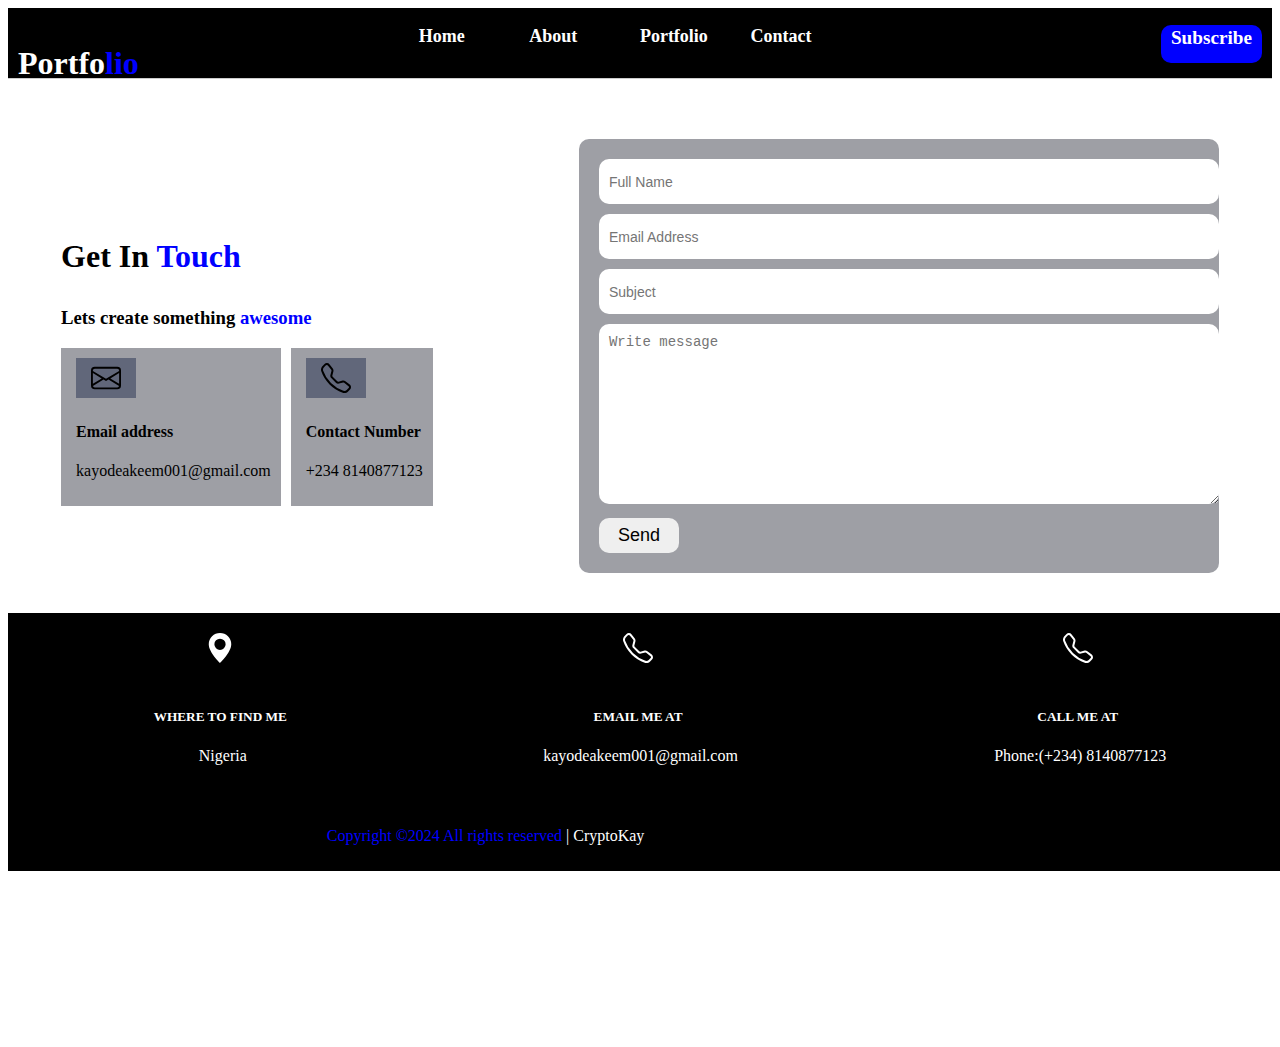
<file: contact.html>
<!DOCTYPE html>
<html lang="en" dir="ltr">
    <head>
        <meta charset="UTF-8" content="width=device-width, initial-scale=1" name="viewport" />
        <title>contact us</title>
        <link rel="stylesheet" href="https://cdnjs.cloudflare.com/ajax/libs/font-awesome/6.3.0/css/all.min.css" integrity="sha512-SzlrxWUlpfuzQ+pcUCosxcglQRNAq/DZjVsC0lE40xsADsfeQoEypE+enwcOiGjk/bSuGGKHEyjSoQ1zVisanQ==" crossorigin="anonymous" referrerpolicy="no-referrer">
        <link rel="stylesheet" href="https://cdn.jsdelivr.net/npm/bootstrap@4.1.3/dist/css/bootstrap.min.css" integrity="sha384-MCw98/SFnGE8fJT3GXwEOngsV7Zt27NXFoaoApmYm81iuXoPkFOJwJ8ERdknLPMO" crossorigin="anonymous">

        
        <link rel="stylesheet" href="https://fonts.googleapis.com/css2?family=Inter:wght@400;700&amp;display=swap">
        <style>
            /* CONTACT SECTION */
            .mynavbar{
                display: inline-flex;
                justify-content: space-between;
                /* background-color: #E9F1FA;  */
                /* background-image: url(images/pexels-vedanti-245250.jpg); */
                background-color: black;
                width: 100%;
                padding-top: 10px;
                height: 60px;
                border-bottom: #ccc 1px solid;
            }
            #action-menu{
                display: none;
                color: white;
                margin-right: 5px;
            }
            .nav-list{
            
                list-style: none;
                display: flex;
                justify-content: center;
                padding-left: 0;
                width: 35%;
                /* align-items: center; */
                /* align-self: center; */
                position: relative;
                right: 10px;
                /* border: red 3px solid; */
                margin-top: 8px;
                /* flex-direction: column; */
                /* border-bottom: #ccc 3px solid; */
            }
            ul>li{
                flex: 1;
            }
            .nav-list a{
                align-self: center;
                text-decoration: none;
            }
            .logo{
                /* color: #1e375a; */
                color: white;
                font-size: 2rem;
                font-weight: bold;
                padding-left: 10px;
            }
            .logo>.bluefill{
                font-size: 2rem; 
            }
            .bluefill{
                color: blue;
                /* font-size: 2rem; */
            }
            li>a{
                
                /* color: #1e375a; */
                color: white;
                font-size: 18px;
                font-weight: bolder;
            }
            #subscribe-button{
                font-size: 1.2rem;
                background-color:blue;
                /* padding: 5px; */
                /* padding: 0px 5px; */
                padding: 5px 10px; 
                /* padding-bottom: 5px; */
                height: 28px;
                border-radius: 10px;
                margin-right: 10px;
                color: white;
                margin-top: 7px; 
                /* text-align: center; */
                line-height: 15px;
                font-weight: bold;

            }
            .contact-page{
                margin-top: 60px;
                height: 100vh;

            }
            .form-container{
                display: flex;
                gap: 40px;
                justify-content: space-around;
                

            }
            .contact-container{
                display: flex;
                gap: 10px;
                

            }
            .form-title{
                align-self: center;
            }
            .form-title>p{
                font-size: 2rem;
                font-weight: bolder;
                margin-left: 0;
            }
            /* .form-group{
                margin: 0;
            } */
            .bottom-form{
                display: flex;
                flex-direction: column;
                gap: 10px;
                background-color: #9E9FA5;
            }
            .form-control{
                width: 100%;
                border-radius: 10px;
                padding: 10px;
                font-size: 14px;
                border: none;
            }
            .short{
                height: 25px;
            }
            .bluefill{
                color: blue;
            }

            .contact-box{
                background-color: #9E9FA5;
                padding: 10px;
            }
            .contact-box>svg{
                height: 30px;
                background-color: #61677A;
                margin-left: 5px;
                padding: 5px;
            }
            .contact-box>h4,p{
                margin-left: 5px;
            }

            #outer-form{
                background-color: #9E9FA5;
                padding: 20px;
                border-radius: 10px;
                
                width: 600px;
            }
            .contact-page>h1{
                color: blue;
                /* margin: 0; */
                font-size: 2rem;
                text-align: center;
                margin: 70px;

            }
            #buttton-contactsend{
                position: relative;
            }
            .contact-submit{
                width: 80px;
                height: 35px;
                position: relative;
                /* left: 480px; */
                font-size: 18px;
                border-radius: 10px;
                border: none;
            }
            .bottom-column{
                display: flex;
                justify-content: space-around;
            }
            .bottom-end{
                background-color: black;
                width: 100%;
                margin-top: 40px;
                padding: 20px;
            }
            .bottom-column *{
                color: white;
            }
            .footer {
                display: flex;
                flex-wrap: wrap;
                justify-content: space-evenly;
                padding: 10px;
                background-color: black;
                width: 100%;
                
            }
            .copyright{
                color: white;
            }
            .socials{
                display: flex;
                justify-content: center;
                align-items: center;
                justify-content: space-around;
                gap: 10px;
            }

            .socials {
                cursor: pointer;
                font-size: 20px;
                margin-right: 10px;
            }
            .fa-linkedin{
                color: white;
            }
            /* .fa-brands{
                font-size: 5px;
                height: 10px;
            }
            .socials>a{
                font-size: 5px;
                height: 10px;
            } */
            .svg{
                
            
                text-align: center;
            }
            .svg>svg{
                margin-bottom: 20px;
            }
            @media  (max-width: 500px) {
                .mynavbar{
                    position: relative;
                    top: 0;
                    border-bottom: black 1px solid;
                    position: fixed;
                    margin-bottom: 50px;
                }
                
                #btn-back-to-top,#subscribe-button{
                display: none;
                }
                #newSubscribe-button{
                    display: block;
                    padding-bottom: 10px;
                }
                #action-menu {
                    position: absolute;
                    right: 10px;
                    /* position: fixed;
                    top: 10px;
                    right: 10px; */
                    width: 100%;
                    padding: 10px 4px 10px 4px;
                    /* background-color: silver;  */
                    cursor: pointer;
                    display: block;
                }
                .fa-bars{
                    position: absolute;
                    right: 10px;
                }
                .nav-list {
                    width: 100%;
                    position: absolute;
                    top: 50px;
                    left: 10px; 
                    border:0.1px solid #ccc;
                    /* padding-left: 10px; */
                    overflow: hidden;
                    height: 0px;
                    /* background-color: red;  */
                    flex-direction: column;
                    align-self: flex-start;
                    /* flex-basis: 100px;  */
                    gap: 10px; 
                    background-color: black; 
                    justify-content: space-around;
                    
                }
                .nav-list *{
                    
                    height: 20px;
                    color: #ccc;
                    
                }
                .nav-list li{
                    background-color: black;
                    /* border:1px solid red; */
                }
                .content .h1{
                    
                    font-size: 2.5rem;
                }
                .slideOpen {
                    animation: slideOpen 1s forwards;
                    padding-left: 10px;
                    padding-top: 2px;
                    padding-bottom: 10px;
                    
                }
                .slideShut{
                    animation: slideShut 1s forwards;
                    padding-left: 10px;
                }
                @keyframes slideOpen {
                    0% { height: 0px; }
                    100% { height: 150px; }
                }
                @keyframes slideShut {
                    0% { height: 150px; }
                    100% { height: 0px; }
                }  
                .contact-page{
                    margin-top: 100px;
                   
                }  
                .form-container{
                    flex-direction: column;
                    justify-content: space-between;
                    gap: 50px;
                    margin-left: 15px;
                    
                
                }
                .form-title{
                    align-self: flex-start;
                }
                .contact-container{
                    gap: 5px;
                }
                #outer-form{
                    width: 98%;
                }
                .form-control{
                width: 100%;
                }
                .bottom-column{
                    flex-direction: column;
                    gap: 20px;
                }
                .footer {
                    
                    flex-direction: column;
                    align-items: center;
                    
                }
                


            }


            
        </style>
    </head>
    <body>
        <nav class="mynavbar">
            <h2 class="logo">Portfo<span class="bluefill">lio</span></h2>
            <div id="action-menu">
                <i class='fas fa-bars' style='font-size:24px'></i>
            </div> 
            <ul class="nav-list">
                <li><a href="./index.html" style="text-decoration: none;">Home</a></li>
                <li><a href="./about.html" style="text-decoration: none;">About</a></li>
                <li><a href="./portfolio.html" style="text-decoration: none;">Portfolio</a></li>
                <li><a href="#Contact" style="text-decoration: none;">Contact </a></li>

            </ul>
            <a id="subscribe-button" href="subscribe.html"  style="text-decoration: none;">Subscribe</a>
        </nav>
        <section class="contact-page">
            
            <div class="form">
                <div class="form-container">
                    <div class="form-title">
                        <p>Get In <span class="bluefill">Touch</span></p>
                        <h3>Lets create something <span class="bluefill">awesome</span></h3>
                        <div class="contact-container">
                            <div class="contact-box">
                                <svg xmlns="http://www.w3.org/2000/svg" width="50" height="50" fill="currentColor" class="bi bi-envelope" viewBox="0 0 16 16">
                                    <path d="M0 4a2 2 0 0 1 2-2h12a2 2 0 0 1 2 2v8a2 2 0 0 1-2 2H2a2 2 0 0 1-2-2V4Zm2-1a1 1 0 0 0-1 1v.217l7 4.2 7-4.2V4a1 1 0 0 0-1-1H2Zm13 2.383-4.708 2.825L15 11.105V5.383Zm-.034 6.876-5.64-3.471L8 9.583l-1.326-.795-5.64 3.47A1 1 0 0 0 2 13h12a1 1 0 0 0 .966-.741ZM1 11.105l4.708-2.897L1 5.383v5.722Z"></path>
                                </svg>
                                <h4>Email address</h4>
                                <p>kayodeakeem001@gmail.com</p>
                            </div>
                            <div class="contact-box">
                                <svg xmlns="http://www.w3.org/2000/svg" width="50" height="50" fill="currentColor" class="bi bi-telephone" viewBox="0 0 16 16">
                                    <path d="M3.654 1.328a.678.678 0 0 0-1.015-.063L1.605 2.3c-.483.484-.661 1.169-.45 1.77a17.568 17.568 0 0 0 4.168 6.608 17.569 17.569 0 0 0 6.608 4.168c.601.211 1.286.033 1.77-.450l1.034-1.034a.678.678 0 0 0-.063-1.015l-2.307-1.794a.678.678 0 0 0-.580-.122l-2.190.547a1.745 1.745 0 0 1-1.657-.459L5.482 8.062a1.745 1.745 0 0 1-.460-1.657l.548-2.190a.678.678 0 0 0-.122-.580L3.654 1.328zM1.884.511a1.745 1.745 0 0 1 2.612.163L6.29 2.98c.329.423.445.974.315 1.494l-.547 2.190a.678.678 0 0 0 .178.643l2.457 2.457a.678.678 0 0 0 .644.178l2.189-.547a1.745 1.745 0 0 1 1.494.315l2.306 1.794c.829.645.905 1.87.163 2.611l-1.034 1.034c-.740.740-1.846 1.065-2.877.702a18.634 18.634 0 0 1-7.01-4.42 18.634 18.634 0 0 1-4.42-7.009c-.362-1.03-.037-2.137.703-2.877L1.885.511z"></path>
                                </svg>
                                <h4>Contact Number</h4>
                                <p>+234 8140877123</p>
                            </div>
                        </div>
                    </div>
                    
        
                    <div id="outer-form">
                        <form class="bottom-form" action="http://formspree.io/kayodeakeem001@gmail.com" method="POST">
                            <div class="form-group">
                                <!-- <label for="name">Name:</label> -->
                                <input type="text" class="form-control short" name="full_name" placeholder="Full Name" required=""></div>
                            <div class="form-group">
                                <!-- <label for="email">Email:</label> -->
                                <input type="email" class="form-control short" name="user_email" placeholder="Email Address" required=""></div>
                            <div class="form-group">
                                <!-- <label for="subject">Subject:</label> -->
                                <input type="text" class="form-control short" name="subject" placeholder="Subject" required=""></div>
                            <div class="form-group">
                                <!-- <label for="message">Message:</label> -->
                                <textarea class="form-control tall" name="message" rows="10" placeholder="Write message"></textarea></div>
                                <div id="button-contactsend">
                                    <button type="submit" class="contact-submit">Send</button>
                                </div> 
                        </form>
                        
                    </div>   
                    
                </div>
                
            </div>
            
            <div class="bottom-end">
                
                <div class="bottom-column">
                    <div class="svg">
                        <svg xmlns="http://www.w3.org/2000/svg" width="30" height="30" fill="currentColor" class="bi bi-geo-alt-fill" viewBox="0 0 16 16"><path d="M8 16s6-5.686 6-10A6 6 0 0 0 2 6c0 4.314 6 10 6 10zm0-7a3 3 0 1 1 0-6 3 3 0 0 1 0 6z"></path></svg>
                        <h5>WHERE TO FIND ME</h5>
                        <p> Nigeria</p>
                    </div>
                    
                    
                    <div class="svg">
                        <svg xmlns="http://www.w3.org/2000/svg" width="30" height="30" fill="currentColor" class="bi bi-telephone" viewBox="0 0 16 16">
                            <path d="M3.654 1.328a.678.678 0 0 0-1.015-.063L1.605 2.3c-.483.484-.661 1.169-.45 1.77a17.568 17.568 0 0 0 4.168 6.608 17.569 17.569 0 0 0 6.608 4.168c.601.211 1.286.033 1.77-.450l1.034-1.034a.678.678 0 0 0-.063-1.015l-2.307-1.794a.678.678 0 0 0-.580-.122l-2.190.547a1.745 1.745 0 0 1-1.657-.459L5.482 8.062a1.745 1.745 0 0 1-.460-1.657l.548-2.190a.678.678 0 0 0-.122-.580L3.654 1.328zM1.884.511a1.745 1.745 0 0 1 2.612.163L6.29 2.98c.329.423.445.974.315 1.494l-.547 2.190a.678.678 0 0 0 .178.643l2.457 2.457a.678.678 0 0 0 .644.178l2.189-.547a1.745 1.745 0 0 1 1.494.315l2.306 1.794c.829.645.905 1.87.163 2.611l-1.034 1.034c-.740.740-1.846 1.065-2.877.702a18.634 18.634 0 0 1-7.01-4.42 18.634 18.634 0 0 1-4.42-7.009c-.362-1.03-.037-2.137.703-2.877L1.885.511z"></path>
                        </svg>
                        <h5>EMAIL ME AT</h5>
                        <p>kayodeakeem001@gmail.com</p>
                    </div>
                    <div class="svg">
                        <svg xmlns="http://www.w3.org/2000/svg" width="30" height="30" fill="currentColor" class="bi bi-telephone" viewBox="0 0 16 16">
                            <path d="M3.654 1.328a.678.678 0 0 0-1.015-.063L1.605 2.3c-.483.484-.661 1.169-.45 1.77a17.568 17.568 0 0 0 4.168 6.608 17.569 17.569 0 0 0 6.608 4.168c.601.211 1.286.033 1.77-.450l1.034-1.034a.678.678 0 0 0-.063-1.015l-2.307-1.794a.678.678 0 0 0-.580-.122l-2.190.547a1.745 1.745 0 0 1-1.657-.459L5.482 8.062a1.745 1.745 0 0 1-.460-1.657l.548-2.190a.678.678 0 0 0-.122-.580L3.654 1.328zM1.884.511a1.745 1.745 0 0 1 2.612.163L6.29 2.98c.329.423.445.974.315 1.494l-.547 2.190a.678.678 0 0 0 .178.643l2.457 2.457a.678.678 0 0 0 .644.178l2.189-.547a1.745 1.745 0 0 1 1.494.315l2.306 1.794c.829.645.905 1.87.163 2.611l-1.034 1.034c-.740.740-1.846 1.065-2.877.702a18.634 18.634 0 0 1-7.01-4.42 18.634 18.634 0 0 1-4.42-7.009c-.362-1.03-.037-2.137.703-2.877L1.885.511z"></path>
                        </svg>
                        <h5>CALL ME AT</h5>
                        <p>Phone:(+234) 8140877123</p>
        
                    </div>
                </div>
                
            </div>
            <div class="footer ">
                <div class="copyright">
                    <p><a href="./index.html" style="text-decoration: none;"><span class="bluefill">Copyright ©2024 All rights reserved</span></a> | CryptoKay</p>
                </div>
                <div class="socials">
                    <a href="https://github.com/cryptokay001"><i class="fa-brands fa-github"></i></a>
                    <a href="https://twitter.com/keemDread"><i class="fa-brands fa-twitter"></i></a>
                    <a href="http://linkedin.com/in/akeem-kayode-8a9226265"><i class="fa-brands fa-linkedin"></i></a>
                </div>
            </div>
        </section>
    <script>
        const contactButton = document.querySelector('.contact-submit');
        contactButton.addEventListener('mouseenter',hoverIn);
        contactButton.addEventListener('mouseout',hoverOut);
        function hoverIn(e){
            e.target.style.backgroundColor='#1e375a';
            e.target.style.color='white';

        }
        function hoverOut(e){
            e.target.style.backgroundColor='blue';
        
        }
        var actionMenu = document.getElementById( "action-menu" );
        var isOpen = false;

        actionMenu.addEventListener( "click", function () {
        if ( isOpen ) {
            document.querySelector( ".nav-list" ).className = "nav-list slideShut";
            isOpen = false;

        }
        else {
            if (document.querySelector( ".nav-list" ).lastElementChild.firstElementChild.getAttribute("href")==="./contact.html"){
            const div = document.createElement("li");
            div.innerHTML = '<a id="newSubscribe-button" href="subscribe.html"  style="text-decoration: none;">Subscribe</a>';
            document.querySelector(".nav-list").appendChild(div);
            // mybutton.remove();
        
            }
            document.querySelector(".nav-list").className = "nav-list slideOpen";
            isOpen = true;

        }

        });
    </script>
    </body>
</html>
</file>
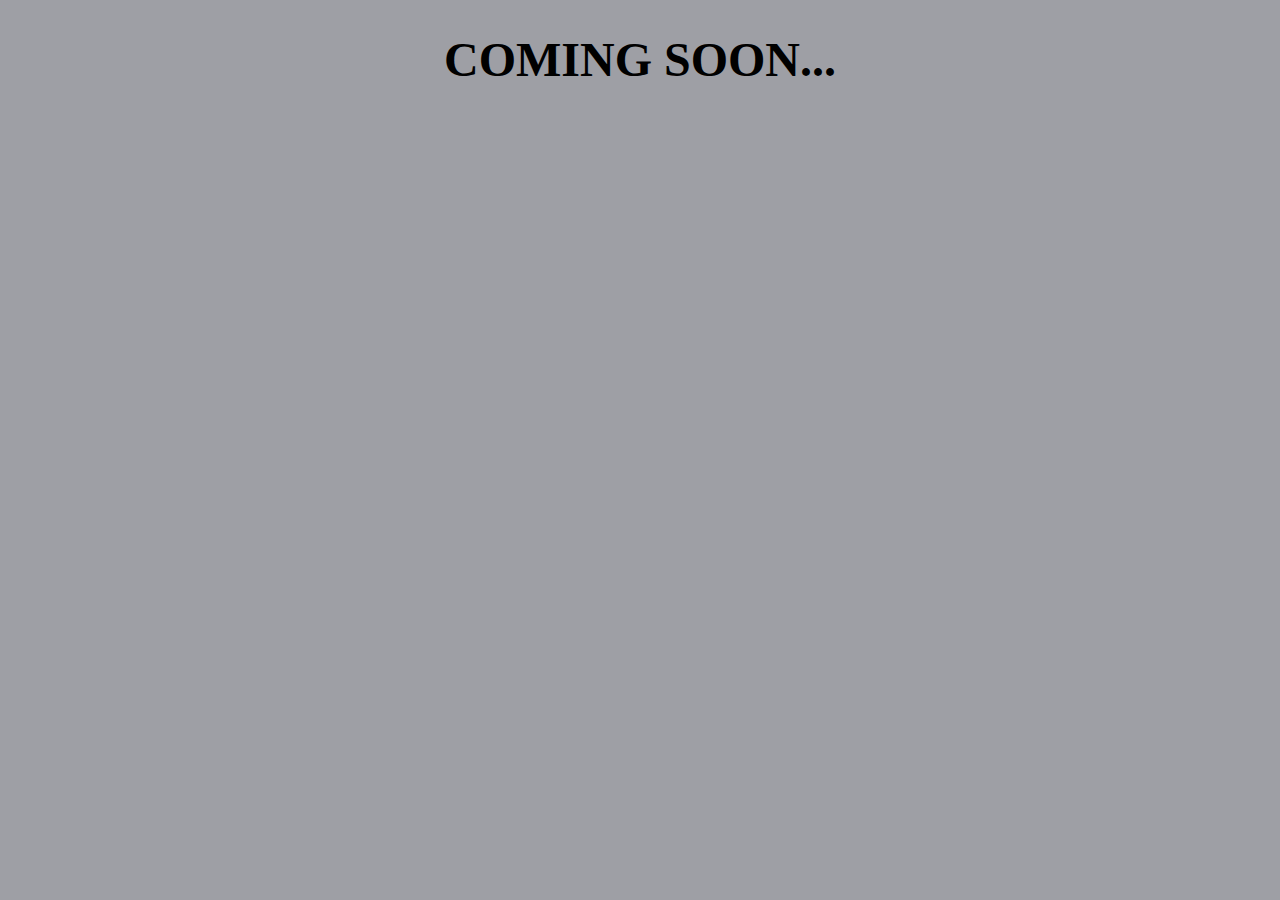
<file: portfolio.html>
<!DOCTYPE html>
<html lang="en" dir="ltr">
    <head>
        <meta charset="UTF-8">
        <title>Portfolio</title>
        <style>
            body{
                background-color:  #9E9FA5;
            }
            h1{
                font-size: 3rem;
                text-align: center;
            }
        </style>
    </head>
    <body>
        <h1>COMING SOON...</h1>
    </body>
</html>
</file>
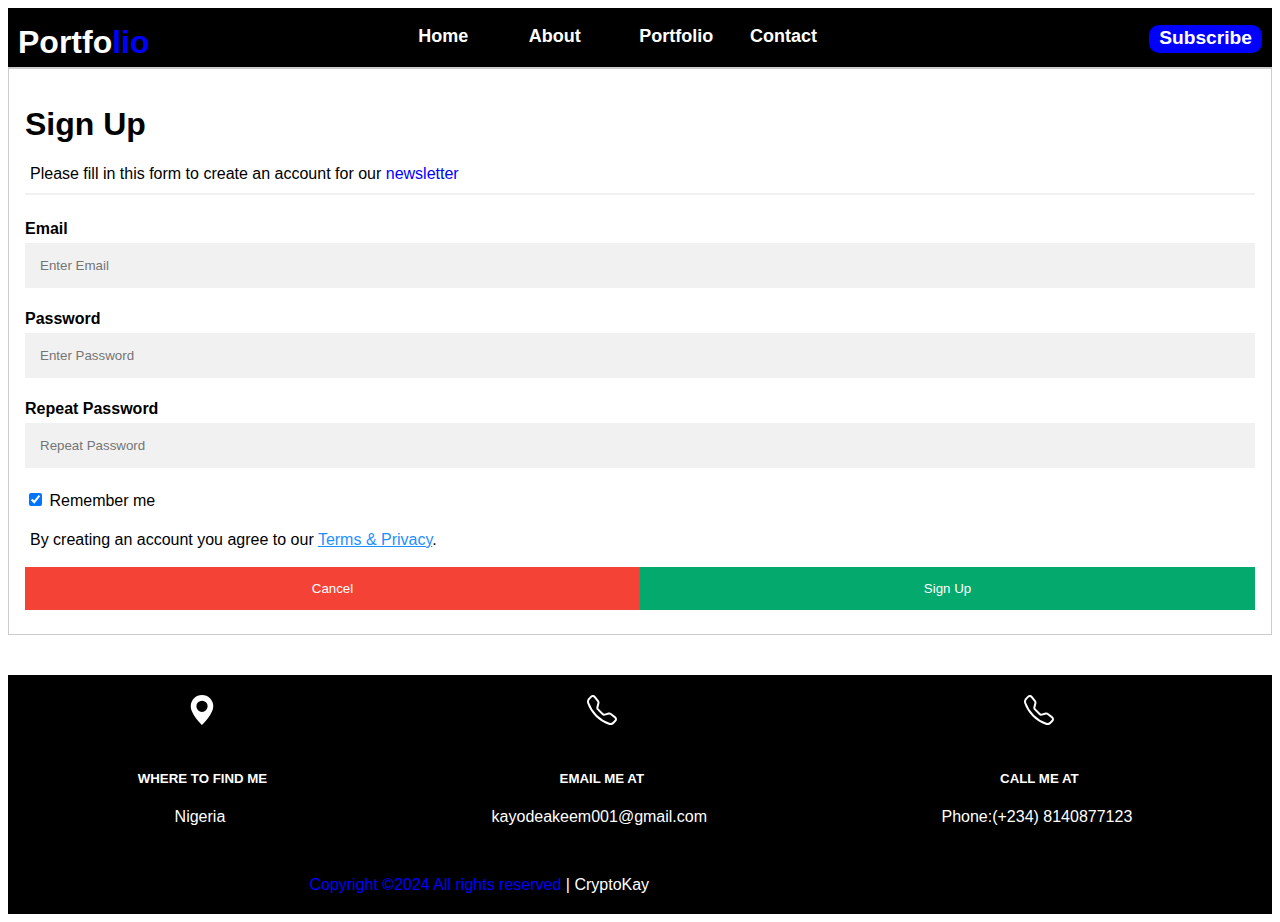
<file: subscribe.html>
<!DOCTYPE html>
<html lang="en" >
    <head>
        <meta charset="UTF-8" content="width=device-width, initial-scale=1" name="viewport" />
        <title>Portfolio website</title>
        <link rel="stylesheet" type="text/css" href="style.css">
        <link rel="stylesheet" href="https://cdnjs.cloudflare.com/ajax/libs/font-awesome/6.3.0/css/all.min.css" integrity="sha512-SzlrxWUlpfuzQ+pcUCosxcglQRNAq/DZjVsC0lE40xsADsfeQoEypE+enwcOiGjk/bSuGGKHEyjSoQ1zVisanQ==" crossorigin="anonymous" referrerpolicy="no-referrer">
        <link rel="preconnect" href="https://fonts.gstatic.com">
        <link href="https://fonts.googleapis.com/css2?family=Josefin+Sans:ital,wght@0,100;0,200;0,300;0,400;0,500;0,600;0,700;1,100;1,200;1,300;1,400;1,500;1,600;1,700&amp;display=swap" rel="stylesheet">
        <style>
            .mynavbar{
                display: flex;
                justify-content: space-between;
                /* background-color: #E9F1FA;  */
                /* background-image: url(images/pexels-vedanti-245250.jpg); */
                background-color: black;
                width: 100%;
                padding-top: 10px;
                height: 60px;
                border-bottom: #ccc 1px solid;
                
            }
            #action-menu{
                display: none;
                /* color: white; */
                margin-right: 5px;
            }

            .nav-list{
            
                list-style: none;
                display: flex;
                justify-content: center;
                padding-left: 0;
                width: 35%;
                /* align-items: center; */
                /* align-self: center; */
                position: relative;
                right: 10px;
                /* border: red 3px solid; */
                margin-top: 8px;
                /* flex-direction: column; */
                /* border-bottom: #ccc 3px solid; */
            }
            ul>li{
                flex: 1;
            }
            .nav-list a{
                align-self: center;
                text-decoration: none;
            }
            .logo{
                /* color: #1e375a; */
                color: white;
                font-size: 2rem;
                font-weight: bold;
                padding-left: 10px;
                align-self: center;
            }
            .logo>.bluefill{
                font-size: 2rem; 
            }
            .bluefill{
                color: blue;
                /* font-size: 2rem; */
            }
            li:hover{
                    color: blue;
                }
            li>a{
                
                /* color: #1e375a; */
                color: white;
                font-size: 18px;
                font-weight: bolder;
            }
            #subscribe-button{
                font-size: 1.2rem;
                background-color:blue;
                /* padding: 5px; */
                /* padding: 0px 5px; */
                padding: 5px 10px; 
                /* padding-bottom: 5px; */
                height: 28px;
                border-radius: 10px;
                margin-right: 10px;
                color: white;
                margin-top: 7px; 
                /* text-align: center; */
                line-height: 15px;
                font-weight: bold;

            }
            *{box-sizing: border-box}

            
            input[type=text], input[type=password] {
            width: 100%;
            padding: 15px;
            margin: 5px 0 22px 0;
            display: inline-block;
            border: none;
            background: #f1f1f1;
            }

            input[type=text]:focus, input[type=password]:focus {
            background-color: #ddd;
            outline: none;
            }

            hr {
            border: 1px solid #f1f1f1;
            margin-bottom: 25px;
            }

            button {
            background-color: #04AA6D;
            color: white;
            padding: 14px 20px;
            margin: 8px 0;
            border: none;
            cursor: pointer;
            width: 100%;
            /* opacity: 0.9; */
            }

            button:hover {
            opacity:1;
            }

            
            .cancelbtn {
            padding: 14px 20px;
            background-color: #f44336;
            }

            
            .cancelbtn, .signupbtn {
            float: left;
            width: 50%;
            }

            
            .container {
            padding: 16px;
            }

            
            .links::after {
            content: "";
            clear: both;
            display: table;
            }

            li:hover,
                li:hover a {
                color: #0088cc;
                }

            
            @media (max-width: 500px) {
            .cancelbtn, .signupbtn {
                width: 100%;
            }
            .mynavbar{
                    position: relative;
                    top: 0;
                    border-bottom: black 1px solid;
                    position: fixed;
                    margin-bottom: 50px;
                }
                
                #btn-back-to-top,#subscribe-button{
                display: none;
                }
                #newSubscribe-button{
                    display: block;
                    padding-bottom: 10px;
                }
                #action-menu {
                    position: absolute;
                    right: 10px;
                    /* position: fixed;
                    top: 10px;
                    right: 10px; */
                    width: 100%;
                    padding: 10px 4px 10px 4px;
                    /* background-color: silver;  */
                 
                    cursor: pointer;
                    display: block;
                }
                .fa-bars{
                    position: absolute;
                    right: 10px;
                    color: white;
                }
                .nav-list {
                    width: 100%;
                    position: absolute;
                    top: 50px;
                    left: 10px; 
                    border:0.1px solid #ccc;
                    /* padding-left: 10px; */
                    overflow: hidden;
                    height: 0px;
                    /* background-color: red;  */
                    flex-direction: column;
                    align-self: flex-start;
                    /* flex-basis: 100px;  */
                    gap: 10px; 
                    background-color: black; 
                    justify-content: space-around;
                    
                }
                .nav-list *{
                    
                    height: 20px;
                    color: #ccc;
                    
                }
                .nav-list li{
                    background-color: black;
                    /* border:1px solid red; */
                }
                .content .h1{
                    
                    font-size: 2.5rem;
                }
                .slideOpen {
                    animation: slideOpen 1s forwards;
                    padding-left: 10px;
                    padding-top: 2px;
                    padding-bottom: 10px;
                    
                }
                .slideShut{
                    animation: slideShut 1s forwards;
                    padding-left: 10px;
                }
                @keyframes slideOpen {
                    0% { height: 0px; }
                    100% { height: 150px; }
                }
                @keyframes slideShut {
                    0% { height: 150px; }
                    100% { height: 0px; }
                }  
                form{
                    margin-top: 50px;
                }
                .bottom-column{
                    flex-direction: column;
                    gap: 20px;
                }
                .footer {
                    
                    flex-direction: column;
                    align-items: center;
                    
                }
                
                

              
            
                    
            }           
        </style
    </head>
    <body>
        <nav class="mynavbar">
            <h2 class="logo">Portfo<span class="bluefill">lio</span></h2>
            <div id="action-menu">
                <i class='fas fa-bars' style='font-size:24px'></i>
            </div> 
            <ul class="nav-list">
                <li><a href="./index.html" style="text-decoration: none;">Home</a></li>
                <li><a href="./about.html" style="text-decoration: none;">About</a></li>
                <li><a href="./portfolio.html" style="text-decoration: none;">Portfolio</a></li>
                <li><a href="./contact.html" style="text-decoration: none;">Contact </a></li>

            </ul>
            <a id="subscribe-button" href="#Subscribe"  style="text-decoration: none;">Subscribe</a>
        </nav>
        <form action="" style="border:1px solid #ccc">
            
            <div class="container">
                <h1>Sign Up</h1>
                <p>Please fill in this form to create an account for our <span class="bluefill"> newsletter</span></p>
                <hr>
            
                <label for="email"><b>Email</b></label>
                <input type="text" placeholder="Enter Email" name="email" required>
            
                <label for="psw"><b>Password</b></label>
                <input type="password" placeholder="Enter Password" name="psw" required>
            
                <label for="psw-repeat"><b>Repeat Password</b></label>
                <input type="password" placeholder="Repeat Password" name="psw-repeat" required>
            
                <label>
                    <input type="checkbox" checked="checked" name="remember" style="margin-bottom:15px"> Remember me
                </label>
            
                <p>By creating an account you agree to our <a href="#" style="color:dodgerblue">Terms & Privacy</a>.</p>
            
                <div class="links">
                    <button type="button" class="cancelbtn">Cancel</button>
                    <button type="submit" class="signupbtn">Sign Up</button>
                </div>
            </div>
        </form>
        <div class="bottom-end">
                
            <div class="bottom-column">
                <div class="svg">
                    <svg xmlns="http://www.w3.org/2000/svg" width="30" height="30" fill="currentColor" class="bi bi-geo-alt-fill" viewBox="0 0 16 16"><path d="M8 16s6-5.686 6-10A6 6 0 0 0 2 6c0 4.314 6 10 6 10zm0-7a3 3 0 1 1 0-6 3 3 0 0 1 0 6z"></path></svg>
                    <h5>WHERE TO FIND ME</h5>
                    <p> Nigeria</p>
                </div>
                
                
                <div class="svg">
                    <svg xmlns="http://www.w3.org/2000/svg" width="30" height="30" fill="currentColor" class="bi bi-telephone" viewBox="0 0 16 16">
                        <path d="M3.654 1.328a.678.678 0 0 0-1.015-.063L1.605 2.3c-.483.484-.661 1.169-.45 1.77a17.568 17.568 0 0 0 4.168 6.608 17.569 17.569 0 0 0 6.608 4.168c.601.211 1.286.033 1.77-.450l1.034-1.034a.678.678 0 0 0-.063-1.015l-2.307-1.794a.678.678 0 0 0-.580-.122l-2.190.547a1.745 1.745 0 0 1-1.657-.459L5.482 8.062a1.745 1.745 0 0 1-.460-1.657l.548-2.190a.678.678 0 0 0-.122-.580L3.654 1.328zM1.884.511a1.745 1.745 0 0 1 2.612.163L6.29 2.98c.329.423.445.974.315 1.494l-.547 2.190a.678.678 0 0 0 .178.643l2.457 2.457a.678.678 0 0 0 .644.178l2.189-.547a1.745 1.745 0 0 1 1.494.315l2.306 1.794c.829.645.905 1.87.163 2.611l-1.034 1.034c-.740.740-1.846 1.065-2.877.702a18.634 18.634 0 0 1-7.01-4.42 18.634 18.634 0 0 1-4.42-7.009c-.362-1.03-.037-2.137.703-2.877L1.885.511z"></path>
                    </svg>
                    <h5>EMAIL ME AT</h5>
                    <p>kayodeakeem001@gmail.com</p>
                </div>
                <div class="svg">
                    <svg xmlns="http://www.w3.org/2000/svg" width="30" height="30" fill="currentColor" class="bi bi-telephone" viewBox="0 0 16 16">
                        <path d="M3.654 1.328a.678.678 0 0 0-1.015-.063L1.605 2.3c-.483.484-.661 1.169-.45 1.77a17.568 17.568 0 0 0 4.168 6.608 17.569 17.569 0 0 0 6.608 4.168c.601.211 1.286.033 1.77-.450l1.034-1.034a.678.678 0 0 0-.063-1.015l-2.307-1.794a.678.678 0 0 0-.580-.122l-2.190.547a1.745 1.745 0 0 1-1.657-.459L5.482 8.062a1.745 1.745 0 0 1-.460-1.657l.548-2.190a.678.678 0 0 0-.122-.580L3.654 1.328zM1.884.511a1.745 1.745 0 0 1 2.612.163L6.29 2.98c.329.423.445.974.315 1.494l-.547 2.190a.678.678 0 0 0 .178.643l2.457 2.457a.678.678 0 0 0 .644.178l2.189-.547a1.745 1.745 0 0 1 1.494.315l2.306 1.794c.829.645.905 1.87.163 2.611l-1.034 1.034c-.740.740-1.846 1.065-2.877.702a18.634 18.634 0 0 1-7.01-4.42 18.634 18.634 0 0 1-4.42-7.009c-.362-1.03-.037-2.137.703-2.877L1.885.511z"></path>
                    </svg>
                    <h5>CALL ME AT</h5>
                    <p>Phone:(+234) 8140877123</p>

                </div>
            </div>
        </div>  
        <div class="footer ">
            <div class="copyright">
                <p><a href="./index.html" style="text-decoration: none;"><span class="bluefill">Copyright ©2024 All rights reserved</span></a> | CryptoKay</p>
            </div>
            <div class="socials">
                <a href="https://github.com/cryptokay001"><i class="fa-brands fa-github"></i></a>
                <a href="https://twitter.com/keemDread"><i class="fa-brands fa-twitter"></i></a>
                <a href="http://linkedin.com/in/akeem-kayode-8a9226265"><i class="fa-brands fa-linkedin"></i></a>
            </div>
        </div>
        
                
        <script>
            
            var actionMenu = document.getElementById( "action-menu" );
            var isOpen = false;

            actionMenu.addEventListener( "click", function () {
                if ( isOpen ) {
                    document.querySelector( ".nav-list" ).className = "nav-list slideShut";
                    isOpen = false;

                }
                else {
                    if (document.querySelector( ".nav-list" ).lastElementChild.firstElementChild.getAttribute("href")==="./contact.html"){
                        const div = document.createElement("li");
                        div.innerHTML = '<a id="newSubscribe-button" href="subscribe.html"  style="text-decoration: none;">Subscribe</a>';
                        document.querySelector(".nav-list").appendChild(div);
                        // mybutton.remove();
                
                    }
                    document.querySelector(".nav-list").className = "nav-list slideOpen";
                    isOpen = true;
                }

            });

            const subscribe = document.getElementById("subscribe-button");
            
            subscribe.addEventListener("mouseenter",hoverIn);
            subscribe.addEventListener("mouseout",hoverOut);


            function hoverIn(e){
                    
                    
                e.target.style.backgroundColor='#1e375a';
                e.target.style.color='white';
                    
            }

            function hoverOut(e){
                e.target.style.backgroundColor='blue'; 
            }

        </script>
    </body>
   
</html>
</file>
<file: style.css>
body{
     /* overflow: hidden */
     font-family: inter,sans-serif

} 
#plane{ 
    position: absolute; left: -1000px; /* <- not relevant for the animation */
    margin-top: 10px;
    width: 30%;
}
.plane-head{
    /* color: #1e375a; */
    color: white;
   
}
/* img{
    height: 100px;
    width: 100px;
} */
/* .animation{
    margin-top: 30px;
}
.animation>h2{
    font-size: 1.5rem;
    font-weight: bold;
    
} */

.top{
    background-color: black;
    height: 100vh;
    
}
.mynavbar{
    display: inline-flex;
    justify-content: space-between;
    /* background-color: #E9F1FA;  */
    /* background-image: url(images/pexels-vedanti-245250.jpg); */
    background-color: black;
    width: 100%;
    padding-top: 10px;
    height: 60px;
    border-bottom: #ccc 1px solid;
}
#action-menu{
    display: none;
    color: white;
    margin-right: 5px;
}
.nav-list{
   
    list-style: none;
    display: flex;
    justify-content: center;
    padding-left: 0;
    width: 35%;
    /* align-items: center; */
    /* align-self: center; */
    position: relative;
    right: 10px;
    /* border: red 3px solid; */
    margin-top: 8px;
    /* flex-direction: column; */
    /* border-bottom: #ccc 3px solid; */
}
ul>li{
    flex: 1;
}
.nav-list a{
    align-self: center;
    text-decoration: none;
}
.logo{
    /* color: #1e375a; */
    color: white;
    font-size: 2rem;
    font-weight: bold;
    padding-left: 10px;
}
.bluefill{
    color: blue;
}
li>a{
    
    /* color: #1e375a; */
    color: white;
    font-size: 18px;
    font-weight: bolder;
}
#subscribe-button{
    font-size: 1.2rem;
    background-color:blue;
    /* padding: 5px; */
    /* padding: 0px 5px; */
    padding: 5px 10px; 
    /* padding-bottom: 5px; */
    height: 28px;
    border-radius: 10px;
    margin-right: 10px;
    color: white;
    margin-top: 7px; 
    /* text-align: center; */
    line-height: 15px;
    font-weight: bold;

}
/* CONTENT CSS */
.content-container{
    height: 100%;
    /* border:blue  3px solid; */
    display: flex;
    /* justify-content: center; */
    align-items: center;
    /* background-image: url(test11.JPG);  */
    width: 100%;

   
}
.content{
    display: flex; 
    flex-direction: column;
    /* border:green  3px solid;   */
    gap: 30px;
    margin-left: 5px;
}
p{
    padding: 0;
    margin: 10px;
}
#texts{
    display: flex;  
    flex-direction: column;
    /* justify-content: space-around; */
    /* border: red 3px solid; */
    
}
.titlestyle{
    font-family: Kanit, sans-serif; 
}

.content .h4{
    color: white;
    font-size: 30px;
    font-weight: bolder;
    padding: 0;

}
.content .h1{
    /* color: #1e375a; */
    color: white;
    font-size: 3.5rem;
}
.content .h3{
    font-size: 1.5rem;
    font-weight: bolder;
    /* color: #1e375a; */
    color: white;
    margin-bottom: 30px;
}

/* First page form */
.buttonIn {
    height: 40px;
    
    border-radius: 30px;
    background-color: white;
    /* This bit sets up the horizontal layout */
    display:flex;
    flex-direction:row;
    
    /* This bit draws the box around it */
    border:1px solid ;
    width: 350px;
    /* I've used padding so you can see the edges of the elements. */
    padding:1px;
}
#mail {
    border: 3px solid #1e375a;
    border-radius: 30px;
    /* Tell the input to use all the available space */
    flex-grow:2;
    /* And hide the input's outline, so the form looks like the outline */
    border:none;
}
  /* remove the input focus blue box, it will be in the wrong place. */
#mail:focus {
    outline: none;
}
  /* Add the focus effect to the form so it contains the button */
#mail:focus-within { 
    outline: 1px solid white;
}
.submit {
    /* Just a little styling to make it pretty */
    border:1px solid #1e375a;
    background:blue;
    color:white;
    margin-right: 9px; 
    height: 30px;
    margin-top: 3px;
    border-radius: 20px;
    width: 80px;
    line-height: 22px;
    padding-left: 10px;
    padding-top: 2px;
}
  /* .middle{
    height: 500px;
    width: 100%;
    background-color: #E9F1FA;
    margin-top: 150px;
  } */

/* ABOUT ME PAGE */
.about{
   display: flex;
   flex-direction: column;
   text-align: center; 
   margin-top: 60px;
   
}
.about>p{
    color: blue;
    margin: 0;
    font-size: 2rem;
    font-weight: bolder;
    
}
.about>h2{
    font-size: 1.3rem;
    margin: 10px;
    padding: 0;

}
.about-intro, .skill-container{
    display: flex;
    flex-wrap: wrap; 
    gap: 10px;
    justify-content: center;
}
.skill-container{
    /* width: 80%; */
    margin-top: 20px;
    gap: 30px;
    
}
.about-intro img{
    height: 180px;
    width: 180px;
    border-radius: 10px;
}
.about-intro p{
    margin-top: 20px;
}
.about-text{
    line-height: 1.8;
    margin: 0;
}
.about, .grid-item {
    align-items: center;
    display: flex;
}
.grid {
    color: #fff;
    display: block;
}
.grid-item {
    background-color: #11283a;
    border-radius: 5px;
    height: 70px;
    justify-content: space-between;
    margin: 10px;
    padding: 10px;
    width: 300px;
}
.grid img {
    border-radius: 50%;
    float: right;
    height: 40px;
    width: 40px;
}
img {
    vertical-align: middle;
    border-style: none;
}

.labs{
    font-weight: bold;
    font-size: 1.3rem;
    text-align: center;
}

.left-side p{
    margin-left: 0;
    margin-bottom: 20px;
    padding-left: 0;
}
.right-side .labs{
    margin-left: 10px;
}
.right-side>p{
    margin-left: 10px; 
}
.sub label{
    font-size: 16px;
    font-weight: 600;
    margin: 0;
}
/* SERVICE PAGE  */
.subscribe-page{
    background-color: #ccc;
    /* height: 730px; */
    margin-top: 20px;
    
}
.service{
    text-align: center;
    display: flex;
    flex-direction: column;
    padding: 10px; 
}
.service>.title{
    
    padding-top: 20px;
    
} 

.title>p{
    color: blue;
    margin: 0;
    font-size: 2rem;
    font-weight: bolder;
}
.title>h2{
    font-size: 2rem;

}
.service>p{
    
    font-size: 16px;
}
#service-top-paragraph{
    font-size: 18px;
    text-align: left;
}
.pra{
    color: white;
    
}
.box-container{
    display: flex;
    justify-content: center;
    width: 100%;
    height: 100%;
    

} 
.box{
    display: flex;
    margin-top: 70px;
    /* justify-content: space-around; */
    /* align-items: flex-end; */
    justify-content: center;
    height: 600px;
    width: 100%;

    
}
.item{
    display: flex;
    flex-direction: column; 
    /* width: 250px; */
    margin: 0 20px;
    border: 1px solid;
    /* text-align: center; */
    background-color: #11283a;
    /* width: 500px; */
    min-width: 300px;
    padding: 10px;
    /* position: relative;
    bottom: 20px; */
    height: 460px;
    border-radius: 10px;
} 
.item *{
    color: white;
}
.item>h4{
    margin-bottom: 20px;
    font-size: larger;
}
.pra *{
    font-size: 16px;
    margin: 0;
}
.pra ul{
    display: flex;
    flex-direction: column;
    /* justify-content: flex-start;  */
    text-align: left;
}
.web-list{
    margin-left: 0;
}
.web-list>li{
    font-size: 14px;
    margin: 0;
    list-style-type: circle;
}

.pra>p{
    text-align: left;
}
/* CONTACT SECTION */
.contact-page{
    margin-top: 60px;
    height: 100vh;

}
.form-container{
    display: flex;
    gap: 40px;
    justify-content: space-around;
    

}
.contact-container{
    display: flex;
    gap: 20px;
    
    /* justify-content: center; */
    
    

}
.form-title{
    align-self: center;
}
.form-title>p{
    font-size: 2rem;
    font-weight: bolder;
    margin-left: 0;
}
/* .form-group{
    margin: 0;
} */
.bottom-form{
    display: flex;
    flex-direction: column;
    gap: 10px;
    background-color: #9E9FA5;
}
.form-control{
    width: 600px;
    border-radius: 10px;
    padding: 10px;
    font-size: 14px;
    border: none;
}
.short{
    height: 25px;
}

.contact-box{
    background-color: #9E9FA5;
    padding: 10px;
    
}
.contact-box>svg{
    height: 30px;
    background-color: #61677A;
    margin-left: 5px;
    padding: 5px;


}
.contact-box>h5,p{
    margin-left: 5px;
}
#outer-form{
    background-color: #9E9FA5;
    padding: 20px;
    border-radius: 10px;
    
    width: 600px;
}
.contact-page>h1{
    color: blue;
    /* margin: 0; */
    font-size: 2rem;
    text-align: center;
    margin: 70px;

}
#buttton-contactsend{
    position: relative;
}
.contact-submit{
    width: 80px;
    height: 35px;
    /* position: absolute;
    right: 10px; */
    /* bottom: 20px; */
    font-size: 18px;
    border-radius: 10px;
    border: none;
}
.bottom-column{
    display: flex;
    justify-content: space-around;
    /* position: relative; */
}
.bottom-end{
    background-color: black;
    width: 100%;
    margin-top: 40px;
    padding: 20px;
}
.bottom-column *{
    color: white;
}
.footer {
    display: flex;
    flex-wrap: wrap;
    justify-content: space-evenly;
    padding: 10px;
    background-color: black;
    width: 100%;
    
}
.copyright{
    color: white;
}
.socials{
    display: flex;
    justify-content: center;
    align-items: center;
    justify-content: space-around;
    gap: 10px;
}

.socials {
    cursor: pointer;
    font-size: 20px;
    margin-right: 10px;
}
.fa-linkedin{
    color: white;
} 
/* .fa-brands{
    font-size: 5px;
    height: 10px;
}
.socials>a{
    font-size: 5px;
    height: 10px;
} */
.svg{
    
   
    text-align: center;
}
.svg>svg{
    margin-bottom: 20px;
}


#plane{
    height: 80px;
    width: 100px;
    
}.animation{
  margin-bottom: 30px;
  height: 100px;
}
.plane-head{
    color: black;
}
#btn-back-to-top{
    position: fixed;
    right: 5px;
    bottom: 10px;
    left: 0;
    z-index: 1030;
    width: 40px;
    padding: 0;
    color: white;
    background-color: blue;
    border: none;
    margin-left: 5px;
    height: 40px;
}
.p-3 {
    padding: 1rem!important;
}

    
    
@media (max-width: 500px) {
    .mynavbar{
        position: relative;
        
        border-bottom: black 1px solid;
        position: fixed;
    }
    
    #btn-back-to-top,#subscribe-button{
      display: none;
      
      
    }
    #newSubscribe-button{
        display: block;
        padding-bottom: 10px;
    }
    #action-menu {
        position: absolute;
        right: 10px;
        /* position: fixed;
        top: 10px;
        right: 10px; */
        width: 100%;
        padding: 10px 4px 10px 4px;
        /* background-color: silver;  */
        cursor: pointer;
        display: block;
      }
      .fa-bars{
        position: absolute;
        right: 10px;
      }
      .nav-list {
        width: 100%;
        position: absolute;
        top: 50px;
        left: 10px; 
        border:0.1px solid #ccc;
        /* padding-left: 10px; */
        overflow: hidden;
        height: 0px;
        /* background-color: red;  */
        flex-direction: column;
        align-self: flex-start;
        /* flex-basis: 100px;  */
        gap: 10px; 
        background-color: black; 
        justify-content: space-around;
        
      }
      .nav-list *{
        
        height: 20px;
        color: #ccc;
        
      }
      .nav-list li{
        background-color: black;
        /* border:1px solid red; */
      }
    .content .h1{
        
        font-size: 2.5rem;
    }
      .slideOpen {
        animation: slideOpen 1s forwards;
        padding-left: 10px;
        padding-top: 2px;
        padding-bottom: 10px;
        
      }
      .slideShut{
        animation: slideShut 1s forwards;
        padding-left: 10px;
      }
      @keyframes slideOpen {
        0% { height: 0px; }
        100% { height: 150px; }
      }
      @keyframes slideShut {
        0% { height: 150px; }
        100% { height: 0px; }
      }
      .about{
        margin-top: 20px;
      }
      .about>p{
        margin: 0;
        font-size: 1.5rem;
        font-weight: bolder;
        
    }
    .about>h2{
        font-size: 1.1rem;
        margin: 5px;
        padding: 0;
    
    }
    .about-intro img{
        height: 120px;
        width: 170px;
        margin-top: 5px;
        border-radius: 10px;
    }
    .service-top-paragraph .about-text{
        line-height: 2;
        margin: 0;
        font-size: 16px;
    }
      .intro-box>p{
        margin: 15px;
      }

      .left-side{
        background-color: #ccc;
      }
      .skill-container{
        /* margin-right: 10px;
        padding: 10px; */
         /* background-color: green; */
        justify-content: flex-start;

        /* background-color: green; */
      }
      .left-side{
        padding: 10px; 
        margin-left: 15px;
        width: 100%;
      }
      
      .right-side{
        margin-left: 15px;
      }
      .grid-item{
        height: 55px;
        margin: 10px;
        width: 90%;
      }

      .subscribe-page{
        background-color: #ccc;
        margin-top: 0;
    }
    .title>p{
        font-size: 1.5rem;
    }
    .title>h2{
        font-size: 1.5rem;
    }

    .box{
        display: flex;
        margin-top: 20px;
        flex-direction: column;
        justify-content: center;
        height: 1500px; 
        width: 100%;
        gap: 15px;  
    }
    .item{
        margin: 0 10px;
        height: 370px; 
        border-radius: 10px;
    } 
    .form-container{
        flex-direction: column;
        justify-content: space-between;
        gap: 50px;
        margin-left: 15px;
        
    
    }
    .form-title{
        align-self: flex-start;
    }
    .contact-container{
        gap: 5px;
    }
    #outer-form{
        width: 98%;
    }
    .bottom-column{
        flex-direction: column;
        gap: 20px;
    }
    .footer {
        
        flex-direction: column;
        align-items: center;
        
    }
    #btn-back-to-top{
        display: none !important;
    }
}

@media (min-width: 450px) and (max-width: 480px) { 
    .item{
        height: 375px;
    } 
}
@media (min-width: 412px) and (max-width: 449px) { 
    .box{
        height: 1600px; 
    }
    .item{
        height: 390px;
    } 
}
@media (min-width: 380px) and (max-width: 411px) { 
    .box{
        height: 1700px; 
    }
    .item{
        height: 410px;
    } 
}
@media (max-width: 379px){
    .box{
        height: 1700px; 
    }
    .item{
        height: 435px;
    } 
}
</file>
